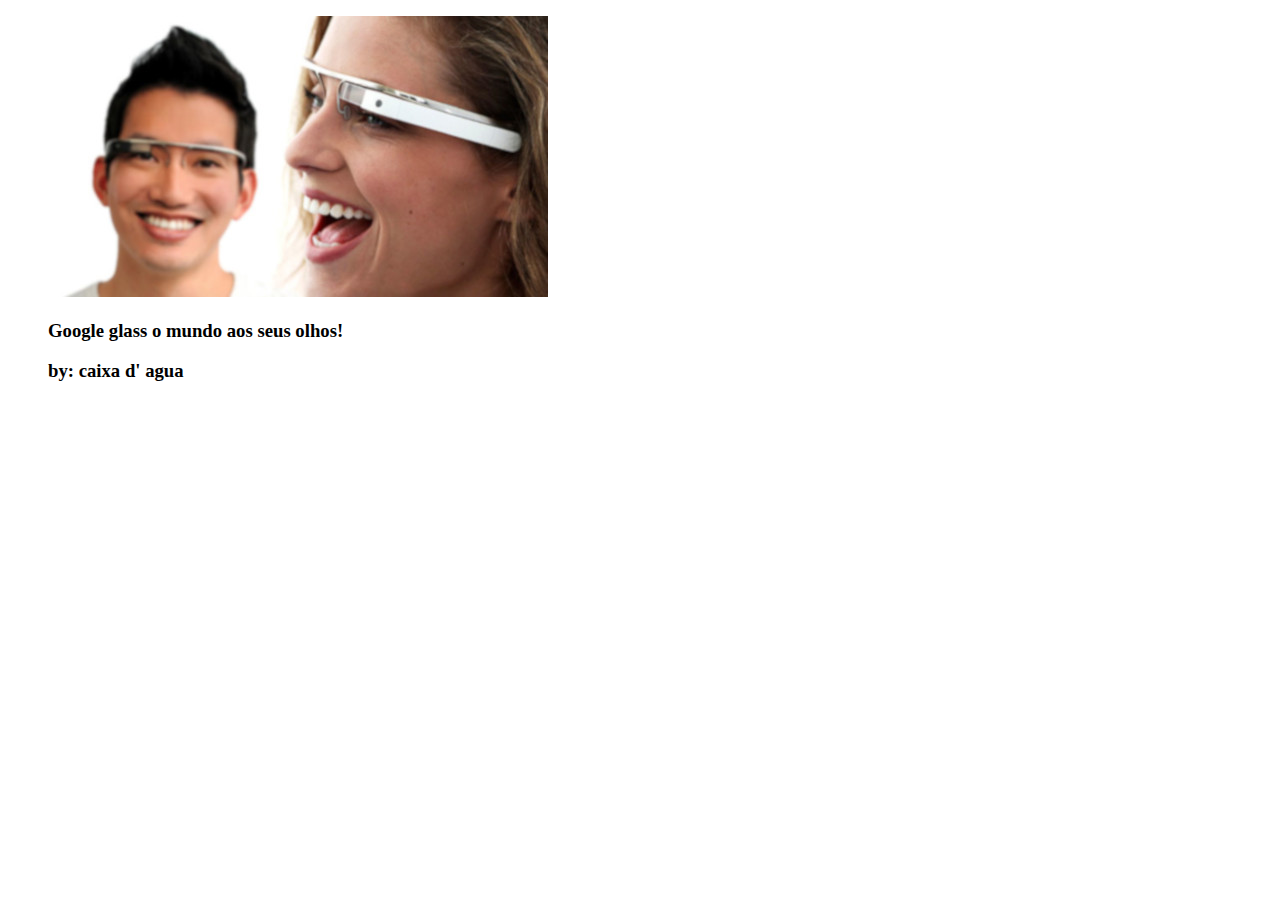
<file: aletorio.html>
<!DOCTYPE html>
<html>
<head>
	<title>aleatorio</title>
</head>
<body>

	<figure class="foto-legenda">
		<img src="_imagens/glass-quadro-homem-mulher.jpg"/>
		<figcaption>
			<h3>Google glass o mundo aos seus olhos!<h3/>
			<p> by: caixa d' agua </p>
		</figcaption>
		</figure>

</body>
</html>
</file>
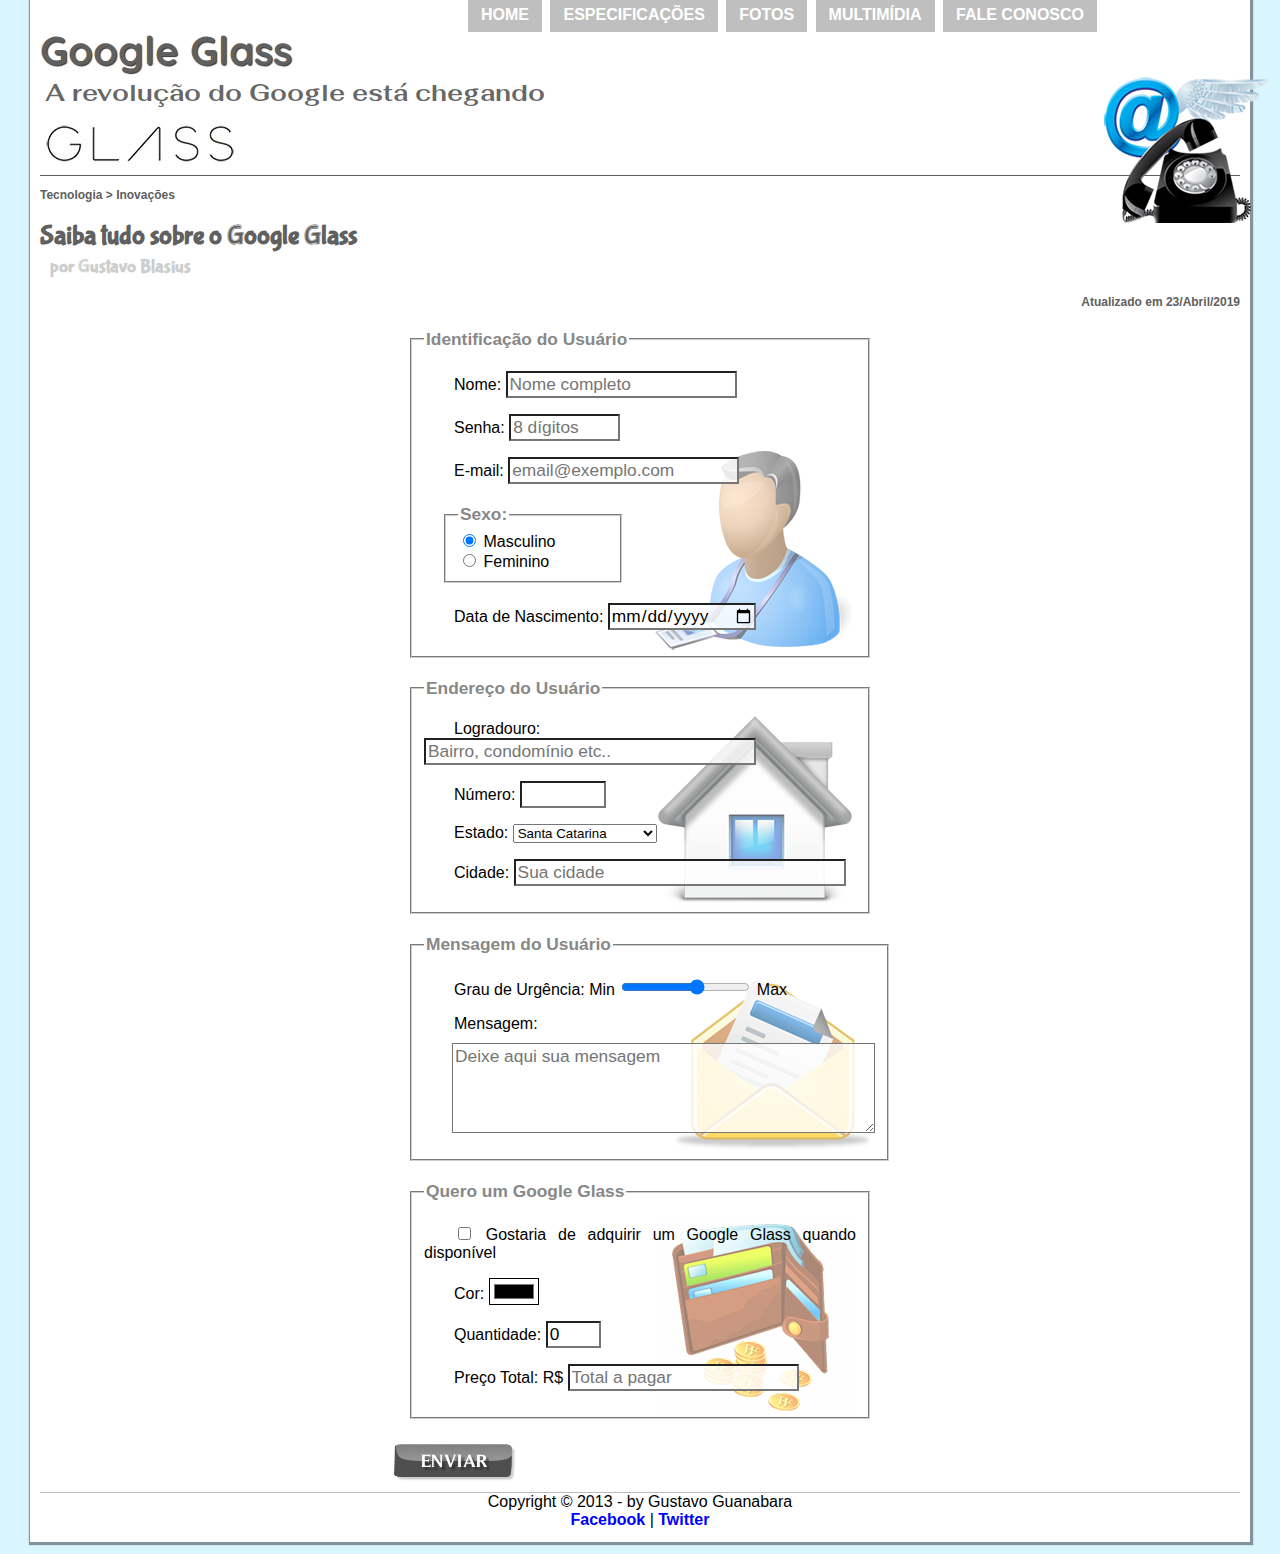
<file: fale-conosco.html>
<!DOCTYPE>
<html lang="pt-br">

<head>
    <meta charset="utf-8"/>
    <link rel="stylesheet" type="text/css" href="_css/estilo.css" />
    <link rel="stylesheet" type="text/css" href="_css/form.css"   />

    <script src="_javascript/funcoes.js"> </script>
    <script>
        function calc_total() {
            var qtd = parseInt(document.getElementById('cQuant').value);
            tot = qtd * 1500;
            document.getElementById('cPreco').value = tot;
        }
    </script>

</head>


<body>
    
    <div id="interface">
    
    <header id="cabecalho">  
    <hgroup>
    <h1>Google Glass </h1>
    <h2>A revolução do Google está chegando </h2>
    </hgroup>

    <img id="icone" src="_imagens/contato.png" />
    

    

    <nav id="menu">
    <ul>
        <h1>Menu Principal</h1>
        <li onmouseover="mudaFoto('glass-oculos-preto-peq')"           onmouseout="mudaFoto('contato')"> <a href="index.html" > Home </a> </li>
        <li onmouseover="mudaFoto('especificacoes')"                   onmouseout="mudaFoto('contato')"> <a href="specs.html" > Especificações</a> </li>
        <li onmouseover="mudaFoto('fotos')"                            onmouseout="mudaFoto('contato')"> <a href="fotos.html" >  Fotos </a> </li>
        <li onmouseover="mudaFoto('multimidia')"                       onmouseout="mudaFoto('contato')"> <a href="multimidia.html"  > Multimídia </a> </li>
        <li onmouseover="mudaFoto('contato')"                          onmouseout="mudaFoto('contato')"> <a href="fale-conosco.html" > Fale conosco </a> </li>
    </ul>
    </nav> 
    </header>


    <article id="noticia-principal">
    
    <header id="cabecalho-artigo">
    <hgroup>
    <h3>Tecnologia > Inovações</h3>
    <h1>Saiba tudo sobre o Google Glass</h1>
    <h2> por Gustavo Blasius </h2>
    <h3 class="direita">Atualizado em 23/Abril/2019</h3>
    </hgroup>

<form method="get" id="fContato" action=" AQUI ENTRA  O PHP" oninput="calc_total();">

      
    <fieldset id="usuario"> <legend> Identificação do Usuário </legend>
         <p> <label for="cNome" > Nome: </label> 
            <input type="text" name="tNome" id="cNome" size="20" maxlength="30" placeholder="Nome completo" /></p>
         <p> <label for="cSenha"> Senha:</label>
             <input type="password" name="tSenha" id="cSenha" size="8" maxlength="8" placeholder="8 dígitos"/></p>
         <p> <label for="cEmail"> E-mail: </label> 
             <input type="text" name="tEmail" id="cEmail" size="20" placeholder="email@exemplo.com"></p>
         <fieldset id="sexo"> <legend > Sexo: </legend>
                <input type="radio" name="tSexo" id="cMasc" checked> <label for="cMasc">Masculino</label> </br>
                <input type="radio" name="tSexo" id="cFem"> <label for="cFem">Feminino</label>   </fieldset>
         <p> <label for="cNasc">Data de Nascimento: </label> 
             <input type="date" name="tNasc" id="cNasc"></p>
    </fieldset>
    

    <fieldset id="endereco"> <legend> Endereço do Usuário </legend>
         <p><label for="cLong"> Logradouro:</label>  
            <input type="text" name="tLong" id="cLong" size="30" placeholder="Bairro, condomínio etc.. "></p>
         <p><label for="cNum"> Número:</label>  
            <input type="number" name="tNum" id="cNum" min="0" max="9999"></p>
         <p><label for="cEstado"> Estado: </label> 
            <select type="text" name="tEstado" id="cEstado"> </p>
                <optgroup label="Região sudeste">    optgroup == grupo de opções
                    <option value="SP"> São Paulo</option>
                    <option value="RJ"> Rio de Janeiro</option>
                    <option value="MG"> Minas Gerais</option>
                </optgroup>

                <optgroup label="Região Sul">
                    <option selected> Santa Catarina</option>
                    <option> Paraná</option>
                    <option> Rio grande do Sul</option>
                </optgroup>
            </select></p>

         <p><label for="cCida"> Cidade:</label>  
            <input type="text" name="tCida" id="cCida" size="30" maxlength="20" placeholder="Sua cidade" list="cidades"></p>  
            <datalist id="cidades">  ** sugestões para digitação   list== id do datalist
                <option value="Guaramirim"></option>
                <option value="Jaraguá do sul"></option>
                <option value="Joinville"></option>
                <option value="Massaranduba"></option>
                <option value="Barra velha"></option>
                <option value="Piçarras"></option>
                <option value="Penha"></option>
                <option value="Brusque"></option>                
            </datalist>
    </fieldset>

    <fieldset id="mensagem"> <legend> Mensagem do Usuário </legend>
         <p>  <label for="cGrau"> Grau de Urgência: </label> Min
            <input type="range" name="tGrau" id="cGrau" min="0" max="10" step="2"> Max</p>
         <p><label for="cMsg"> Mensagem: </label> 
            <textarea name="tMsg" id="cMsg" cols="40" rows="4" placeholder="Deixe aqui sua mensagem" ></textarea> </p>
           
    </fieldset>

    <fieldset id="pedido"> <legend> Quero um Google Glass </legend>
        <p><input type="checkbox" name="tPed" id="cPed" > 
        <label for="cPed"> Gostaria de adquirir um Google Glass quando disponível </label></p>
        <p> <label for="cCor"> Cor: </label> 
            <input type="color" name="tCor" id="cCor"></p>
        <p> <label for="cQuant"> Quantidade: </label> 
            <input type="number" name="tQuant" id="cQuant" min="0" max="5" value="0" ** value == valor padrão></p>
        <p> <label for="cPreco"> Preço Total: R$ </label> 
            <input type="text" name="tPreco" id="cPreco" placeholder="Total a pagar" readonly></p>
    </fieldset>




<input type="image" src="_imagens/botao-enviar.png" name="tEnviar">
    
    </form>

    <footer id="rodape">

Copyright &copy; 2013 - by Gustavo Guanabara </br>

<a href="http://facebook.com" target="_blank" >Facebook </a> | 

<a href="http://twitter.com" target="_blank" >Twitter </a>
    
    </footer>
    </div>
    </body>
    </html>
</file>
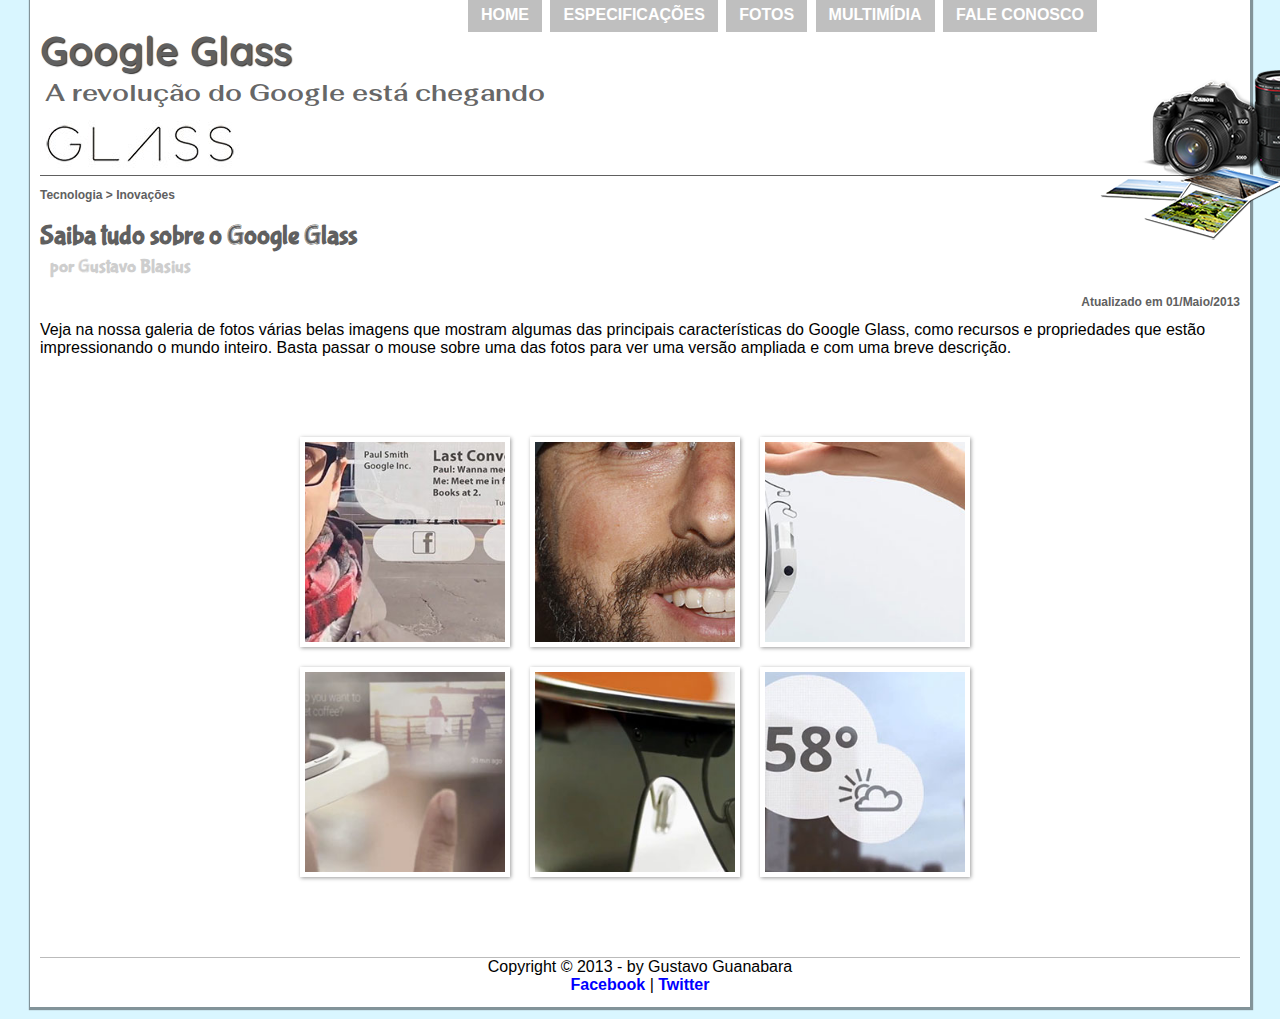
<file: fotos.html>
<!DOCTYPE>
<html lang="pt-br">

<head>
	<meta charset="utf-8"/>
	<link rel="stylesheet" type="text/css" href="_css/estilo.css" />
	<link rel="stylesheet" type="text/css" href="_css/fotos.css"  />

	<script src="_javascript/funcoes.js">
		
	</script>

</head>


<body>
	
	<div id="interface">
	
	<header id="cabecalho">  
	<hgroup>
	<h1>Google Glass </h1>
	<h2>A revolução do Google está chegando </h2>
	</hgroup>

	<img id="icone" src="_imagens/fotos.png" />
	

	

	<nav id="menu">
	<ul>
		<h1>Menu Principal</h1>
		<li onmouseover="mudaFoto('glass-oculos-preto-peq')"           onmouseout="mudaFoto('/fotos')"> <a href="index.html" > Home </a> </li>
 		<li onmouseover="mudaFoto('especificacoes')"                   onmouseout="mudaFoto('fotos')"> <a href="specs.html" > Especificações</a> </li>
		<li onmouseover="mudaFoto('fotos')"                            onmouseout="mudaFoto('fotos')"> <a href="fotos.html" >  Fotos </a> </li>
		<li onmouseover="mudaFoto('multimidia')"                       onmouseout="mudaFoto('fotos')"> <a href="multimidia.html"  > Multimídia </a> </li>
 		<li onmouseover="mudaFoto('contato')"                          onmouseout="mudaFoto('fotos')"> <a href="fale-conosco.html" > Fale conosco </a> </li>
	</ul>
	</nav> 
	</header>



	<article id="noticia-principal">
	
	<header id="cabecalho-artigo">
	<hgroup>
	<h3>Tecnologia > Inovações</h3>
	<h1>Saiba tudo sobre o Google Glass</h1>
	<h2> por Gustavo Blasius </h2>
	<h3 class="direita">Atualizado em 01/Maio/2013</h3>
	</hgroup>



Veja na nossa galeria de fotos várias belas imagens que mostram algumas das principais características do Google Glass, como recursos e propriedades que estão impressionando o mundo inteiro. Basta passar o mouse sobre uma das fotos para ver uma versão ampliada e com uma breve descrição.

	<ul id="album-fotos">
		 <li id="foto01"> <span> Agenda e lembretes </span> </li>
		 <li id="foto02"> <span> Sergey Brin usando o Glass </span> </li>
		 <li id="foto03"> <span> Leve e compacto </span> </li>
		 <li id="foto04"> <span> Sensação de uma tela de 50" </span> </li>
		 <li id="foto05"> <span> Vários tipos de lente </span> </li>
		 <li id="foto06"> <span> Informações importantes </span> </li>
	</ul>

<footer id="rodape">

Copyright &copy; 2013 - by Gustavo Guanabara </br>

<a href="http://facebook.com" target="_blank" >Facebook </a> | 

<a href="http://twitter.com" target="_blank" >Twitter </a>
	
	</footer>
	</div>
	</body>
	</html>
</file>
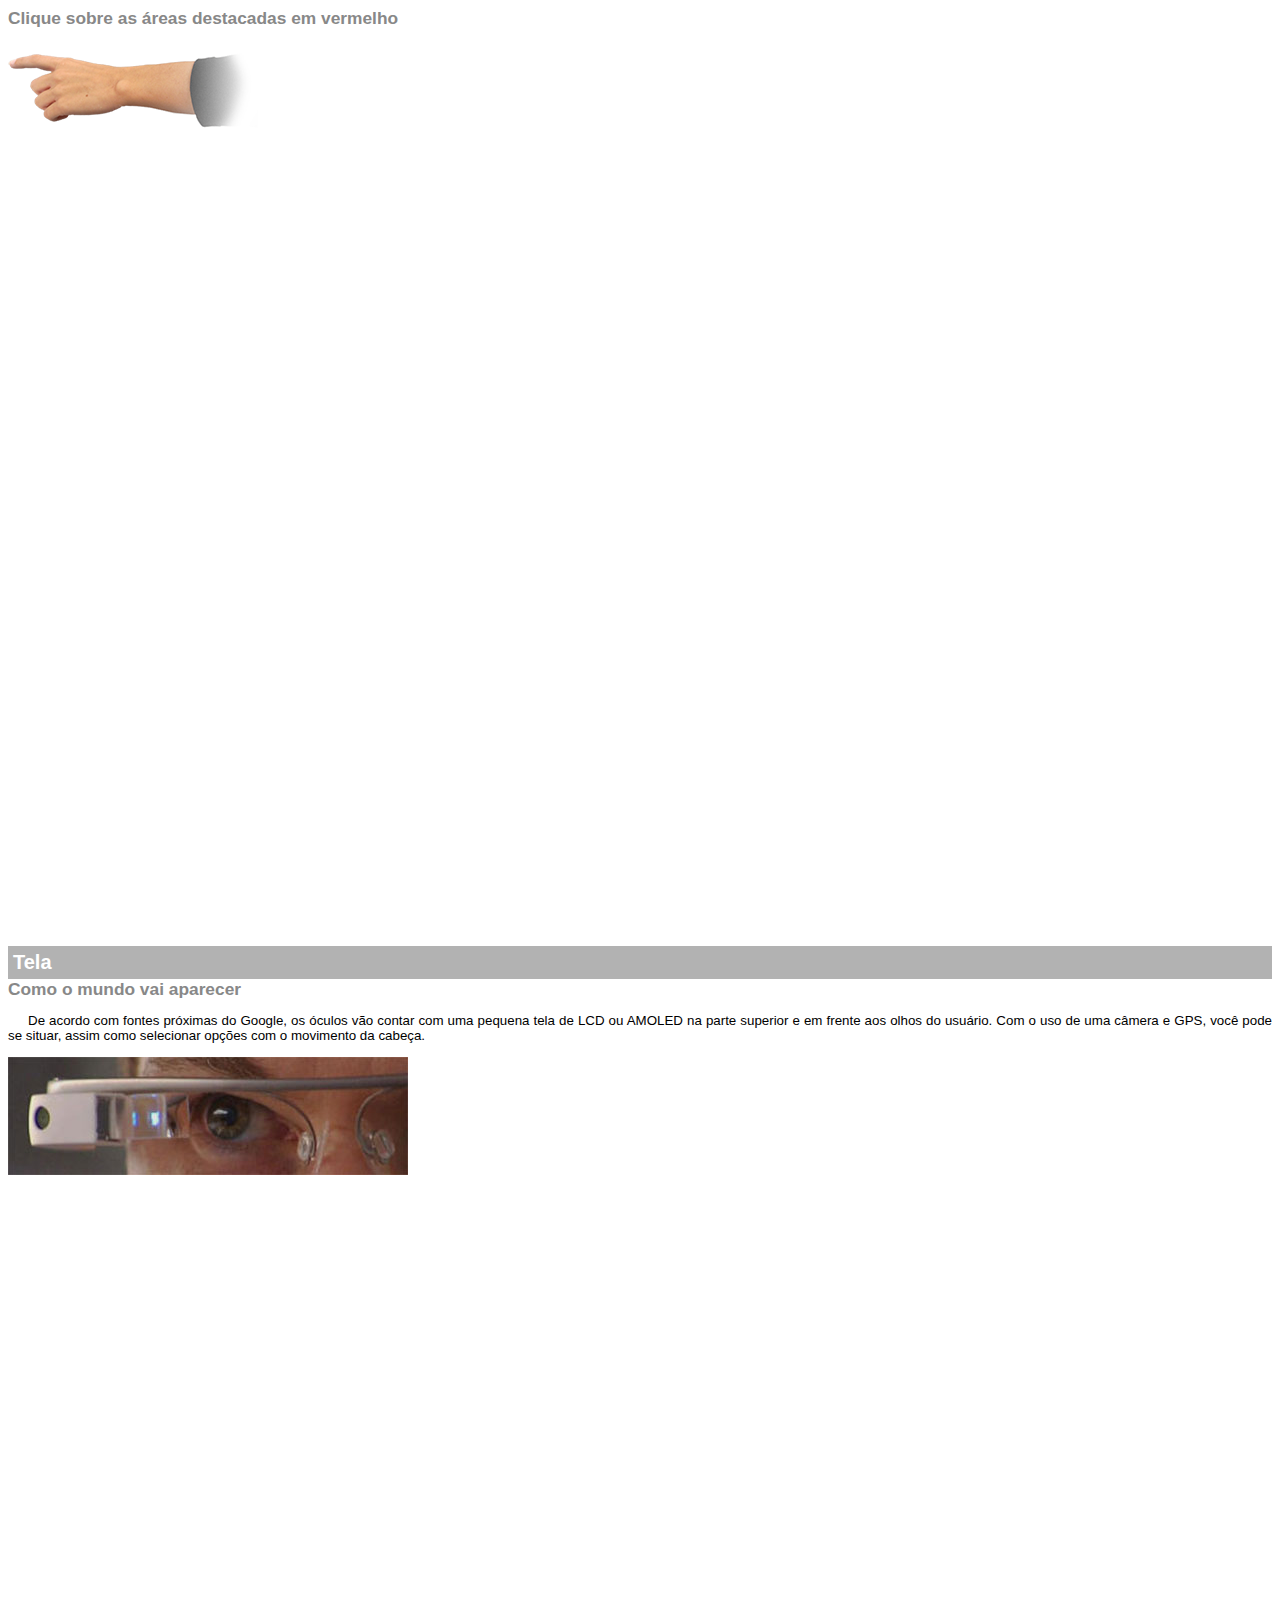
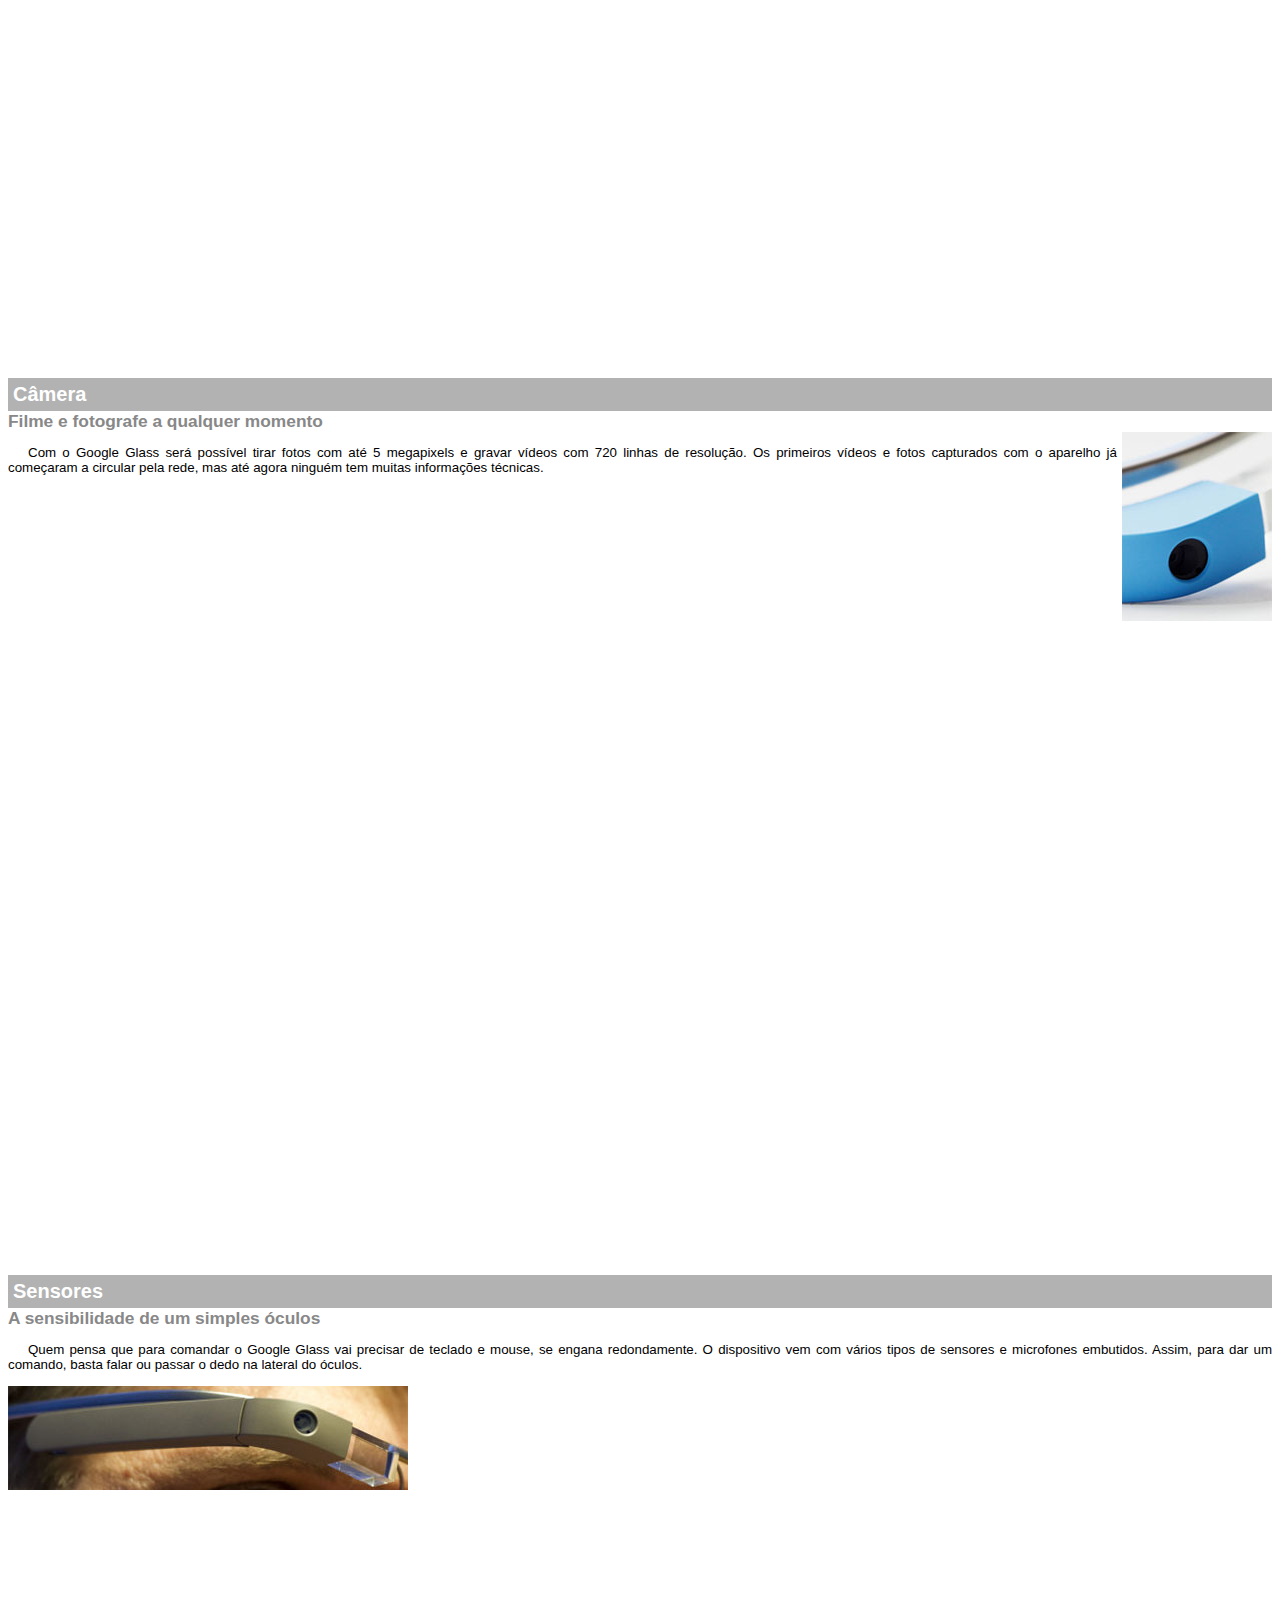
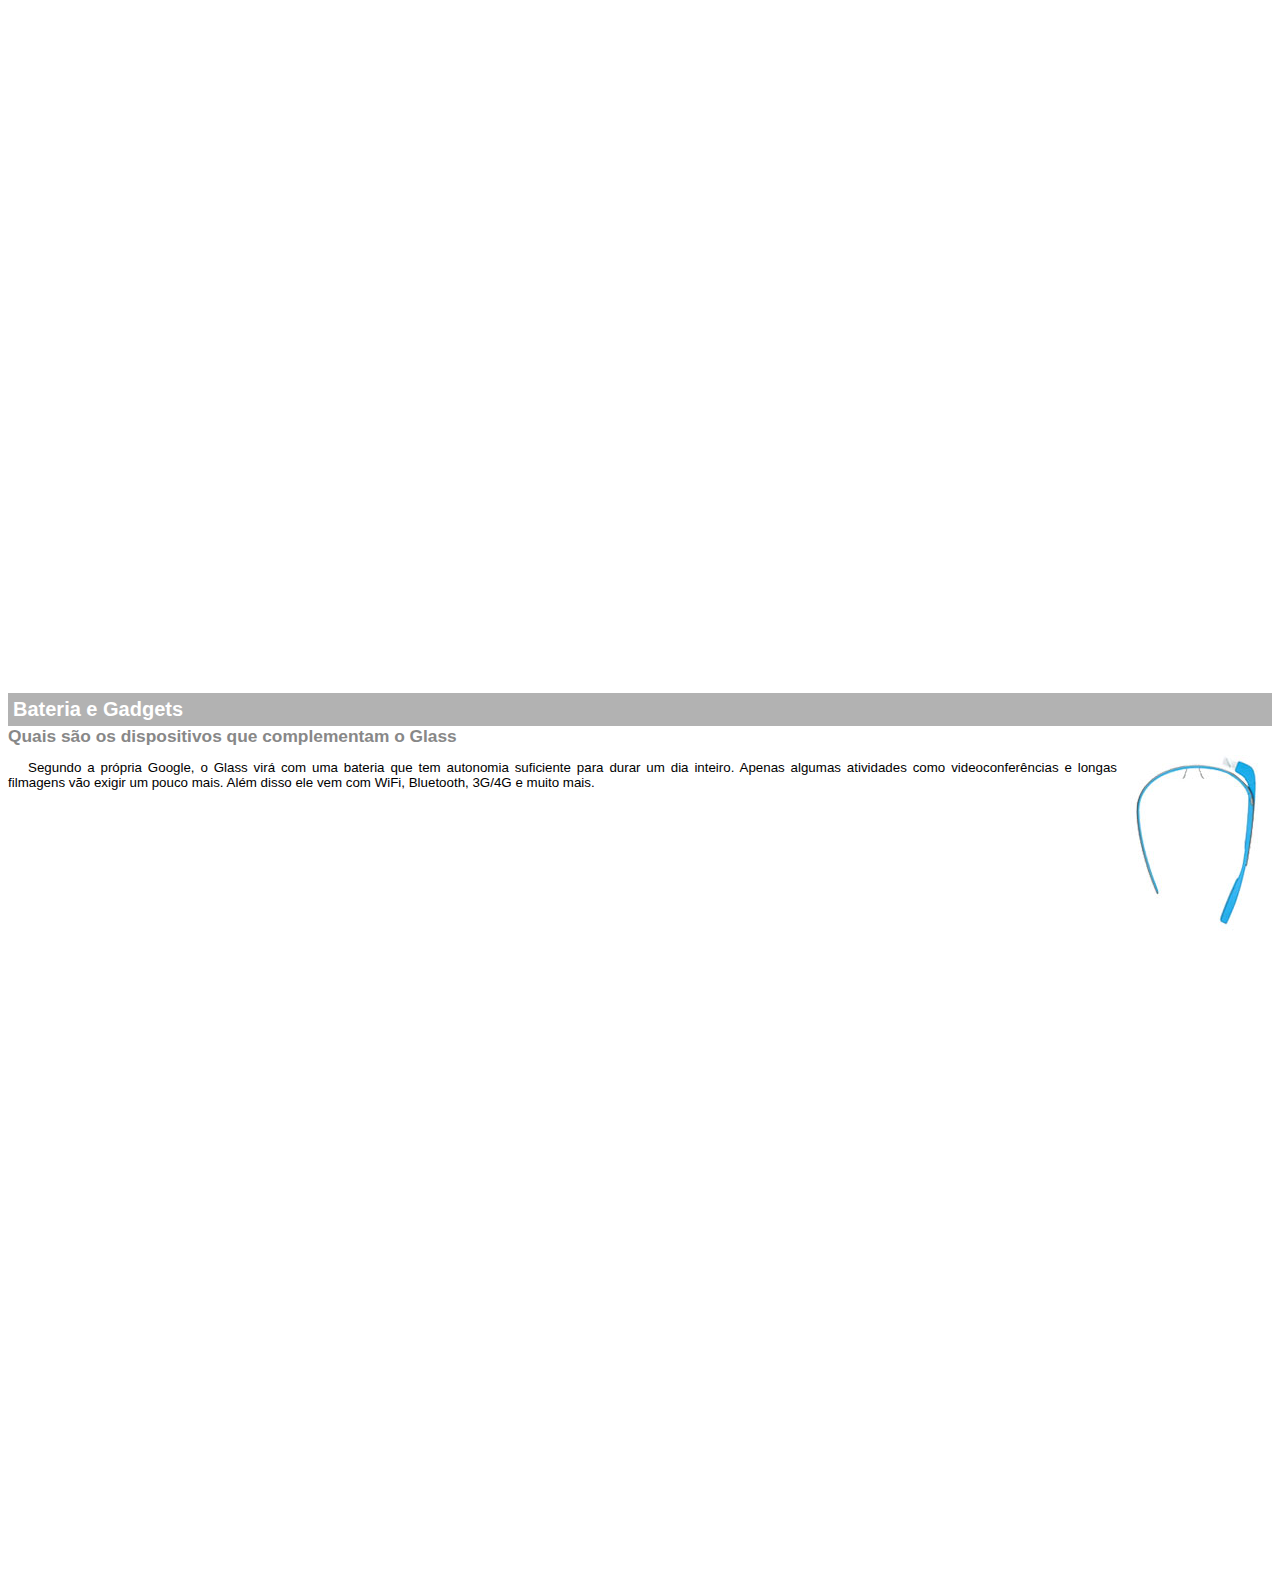
<file: google-glass.html>
<!DOCTYPE html>
<html>
<head>
	<meta charset='utf-8'/>
	<title>Google-glass</title>
	<style> 
		body{
			font-family: arial,sans-serif;
			font-size:10pt;
			overflow: hidden;
		}

		p {
			text-align: justify;
			text-indent:20px;
		}

		article h1 {
			font-size: 15pt;
			color:white;
			background-color: rgba(0,0,0,.3);
			padding: 5px;
			margin: 0px;
		}

		article h2 {
			font-size: 13pt;
			color:#888888;
			margin:0px;
		}

		article {
			margin-bottom: 800px;
		}

		img.img-dir {
			display: block;
			float: right ;
			margin-left: 5px;
		}

	</style>
</head>
<body>
<div> 

<article id="topo">
	<header>
	<h2>Clique sobre as áreas destacadas em vermelho</h2>
	</header>
	<img src="_imagens/mao.png" alt="mao apontando para esquerda"/>
</article>

<article id="tela">
	<header>
		<h1>Tela</h1>
		<h2>Como o mundo vai aparecer</h2>
	</header>
	<p>De acordo com fontes próximas do Google, os óculos vão contar com uma pequena tela de LCD ou AMOLED na parte superior e em frente aos olhos do usuário. Com o uso de uma câmera e GPS, você pode se situar, assim como selecionar opções com o movimento da cabeça.</p>
	<img src="_imagens/det-tela.jpg" alt="tela do Google glass"/>
</article>

<article id="camera">
	<header>
		<h1>Câmera</h1>
		<h2>Filme e fotografe a qualquer momento</h2>	
	</header>
	<img src="_imagens/det-camera.jpg" class="img-dir" alt="Câmera do Google glass" />
<p>Com o Google Glass será possível tirar fotos com até 5 megapixels e gravar vídeos com 720 linhas de resolução. Os primeiros vídeos e fotos capturados com o aparelho já começaram a circular pela rede, mas até agora ninguém tem muitas informações técnicas.</p>
</article>

<article id="sensores">
	<header>
		<h1>Sensores</h1>
		<h2>A sensibilidade de um simples óculos</h2>
	</header>
<p>Quem pensa que para comandar o Google Glass vai precisar de teclado e mouse, se engana redondamente. O dispositivo vem com vários tipos de sensores e microfones embutidos. Assim, para dar um comando, basta falar ou passar o dedo na lateral do óculos.</p>
	<img src="_imagens/det-touch.jpg" alt="sensores do Google glass" />
</article>

<article id="gadgets">
	<header>
		<h1>Bateria e Gadgets</h1>
		<h2>Quais são os dispositivos que complementam o Glass</h2>
	</header>
	<img src="_imagens/det-bateria.jpg" class="img-dir" alt="bateria e gadgets do Google glass"/>
<p>Segundo a própria Google, o Glass virá com uma bateria que tem autonomia suficiente para durar um dia inteiro. Apenas algumas atividades como videoconferências e longas filmagens vão exigir um pouco mais. Além disso ele vem com WiFi, Bluetooth, 3G/4G e muito mais.</p>
</article>
</div>
</body>
</html>
</file>
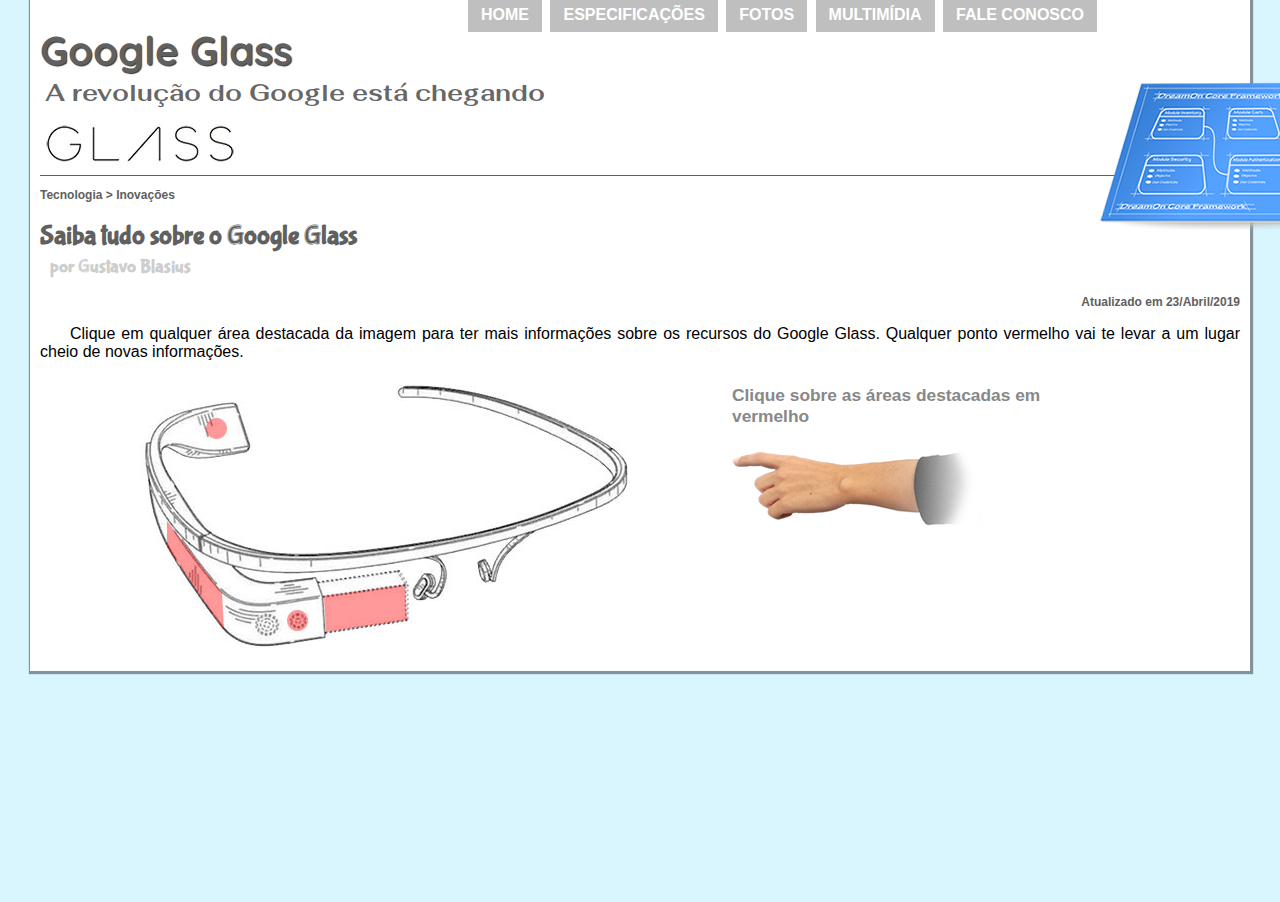
<file: specs.html>
<html lang="pt-br">

<head>
	<meta charset="utf-8"/>
	<link rel="stylesheet" type="text/css" href="_css/estilo.css" />
	<link rel="stylesheet" type="text/css" href="_css/specs.css"  />

	<script src="_javascript/funcoes.js">
		
	</script>
 
</head>


<body>
	
	<div id="interface">
	
	<header id="cabecalho">  
	<hgroup>
	<h1>Google Glass </h1>
	<h2>A revolução do Google está chegando </h2>
	</hgroup>

	<img id="icone" src="_imagens/especificacoes.png"/>
	

	

	<nav id="menu">
	<ul>
		<h1>Menu Principal</h1>
		<li onmouseover="mudaFoto('glass-oculos-preto-peq')"           onmouseout="mudaFoto('especificacoes')"> <a href="index.html" > Home </a> </li>
 		<li onmouseover="mudaFoto('especificacoes')"                   onmouseout="mudaFoto('especificacoes')"> <a href="specs.html" > Especificações</a> </li>
		<li onmouseover="mudaFoto('fotos')"                            onmouseout="mudaFoto('especificacoes')"> <a href="fotos.html" >  Fotos </a> </li>
		<li onmouseover="mudaFoto('multimidia')"                       onmouseout="mudaFoto('especificacoes')"> <a href="multimidia.html"  > Multimídia </a> </li>
 		<li onmouseover="mudaFoto('contato')"                          onmouseout="mudaFoto('especificacoes')"> <a href="fale-conosco.html" > Fale conosco </a> </li>
	</ul>
	</nav>  
	</header>

<section id="corpo-full">

	<article id="noticia-principal">
	
	<header id="cabecalho-artigo">
	<hgroup>
	<h3>Tecnologia > Inovações</h3>
	<h1>Saiba tudo sobre o Google Glass</h1>
	<h2> por Gustavo Blasius </h2>
	<h3 class="direita">Atualizado em 23/Abril/2019</h3>
	</hgroup>
	</header>



<p>Clique em qualquer área destacada da imagem para ter mais informações sobre os recursos do Google Glass. Qualquer ponto vermelho vai te levar a um lugar cheio de novas informações.</p>
	
	<section id="conteudo">
		<img id="esquema-marcado" src="_imagens/glass-esquema-marcado.jpg" usemap="#meumapa"/>
		<map name="meumapa">
			<area shape="rect"   coords="179,202,270,260"             href="google-glass.html#tela"      target="janela"/> 
			<area shape="circle" coords="158,243,12"                  href="google-glass.html#camera"    target="janela" />
			<area shape="circle" coords="76,52,12"                    href="google-glass.html#gadgets"   target="janela" />
			<area shape="poly"   coords="25,147,80,214,82,251,24,167" href="google-glass.html#sensores"  target="janela"/>
		</map>
		<iframe src="google-glass.html" name="janela" id="frame-spec"/>
	</section>


</article>
</section>
<footer id="rodape">

Copyright &copy; 2013 - by Gustavo Guanabara </br>

<a href="http://facebook.com" target="_blank" >Facebook </a> | 

<a href="http://twitter.com" target="_blank" >Twitter </a>
	
	</footer>
	</div>
	</body>
	</html>
</file>
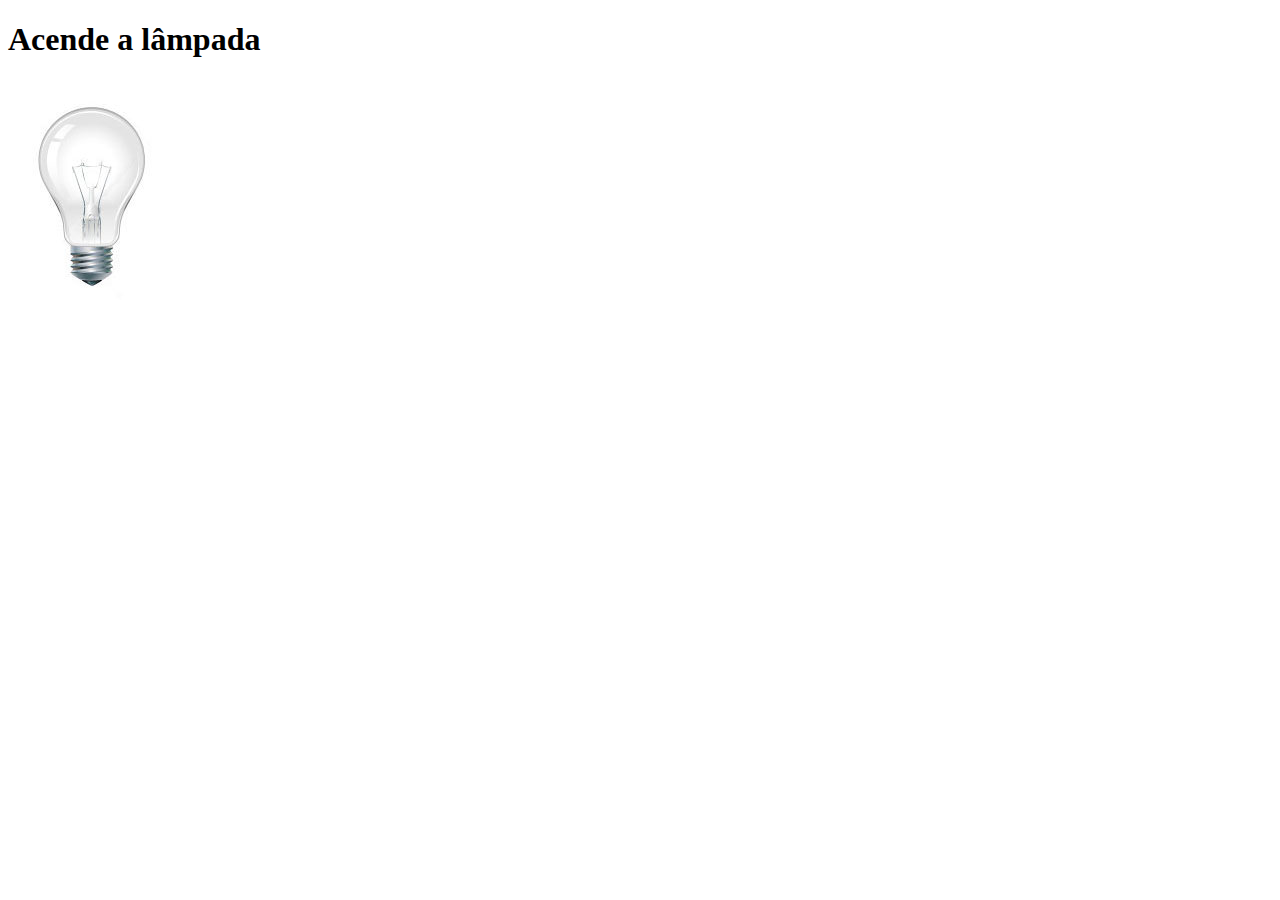
<file: testejs.01.html>
<!DOCTYPE html>
<html lang="pt-br">
<head> 
<meta charset="utf-8"/>


	<script>
		var quebrada = false;                                // variável global dentro do script
		function mudaLampada(tipo) {
			if (tipo ==1) {
				arquivo="_imagens/lampada-acesa.jpg";        // if = se.
			}
			if (tipo ==2) {
				arquivo="_imagens/lampada-apagada.jpg";
			}
			if (tipo ==3) {
				arquivo="_imagens/lampada-quebrada.jpg";
			}
			if (!quebrada) {
				document.getElementById("luz").src= arquivo;  // se a varíável não for quebrada, irá carregar o arquivo normal 
			if (tipo ==3) {
				quebrada= true;                               // se for, não irá modificar mais.
			}
		}
	}	

	
	</script>

</head>

<body> 
	<h1> Acende a lâmpada </h1>
	<img src="_imagens/lampada-apagada.jpg" id="luz" onmousemove="mudaLampada(1)" 
	onmouseout="mudaLampada(2)" onclick="mudaLampada(3)"/>
</body>
</html>
</file>
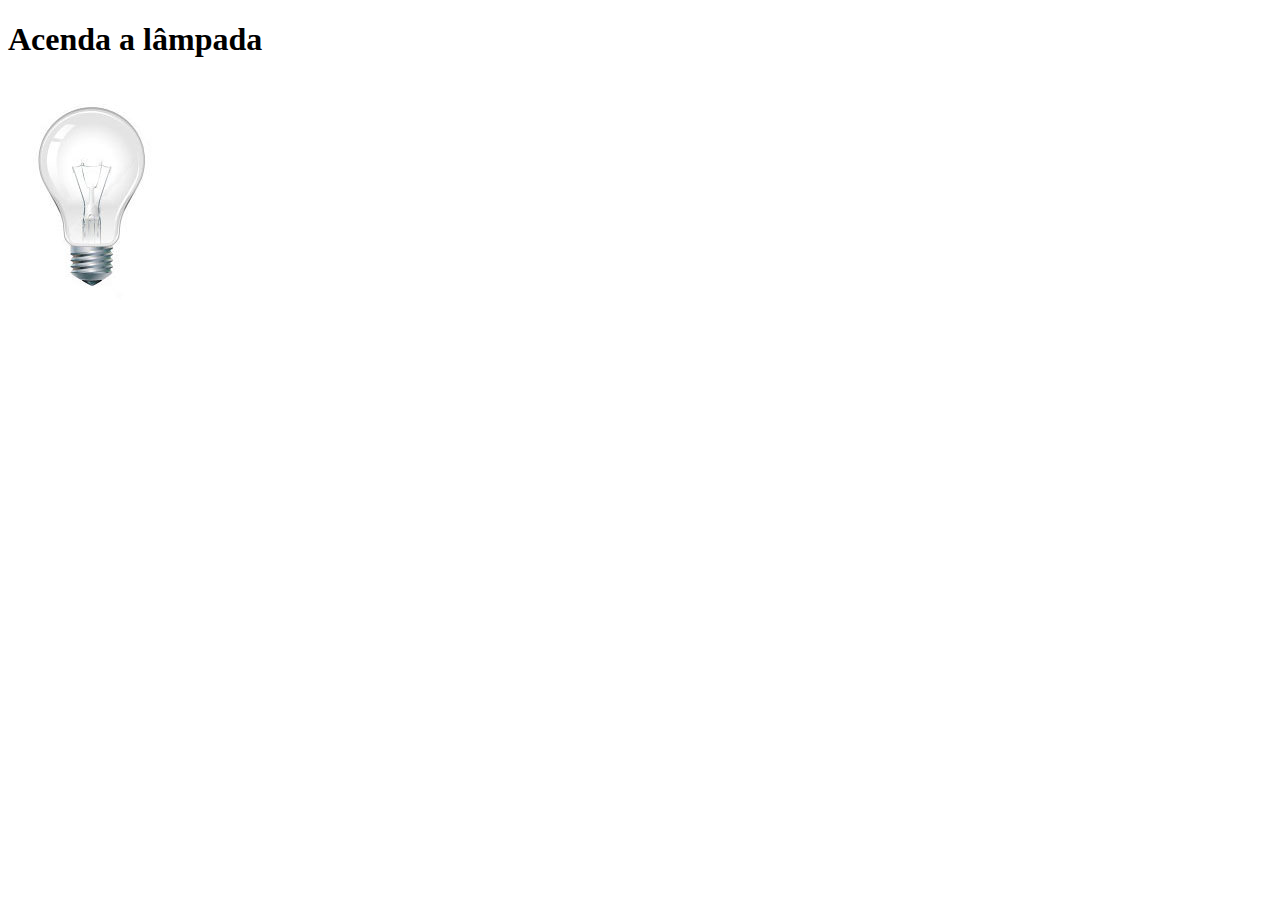
<file: testejs02.html>
<!DOCTYPE html>
<html lang="pt-br">
<head>
	<meta charset="utf-8"/> 
	<title>teste JavaScript</title>
	<script>
		function acendeLampada () {
			document.getElementById("luz").src="_imagens/lampada-acesa.jpg";
		}

		function apagaLampada () {
			document.getElementById("luz").src="_imagens/lampada-apagada.jpg";
		}
	</script>
</head>
<body>


	<h1> Acenda a lâmpada </h1>
	<img src="_imagens/lampada-apagada.jpg" id="luz" onmousemove="acendeLampada()"  onmouseout="apagaLampada()"/>



</body>
</html>
</file>
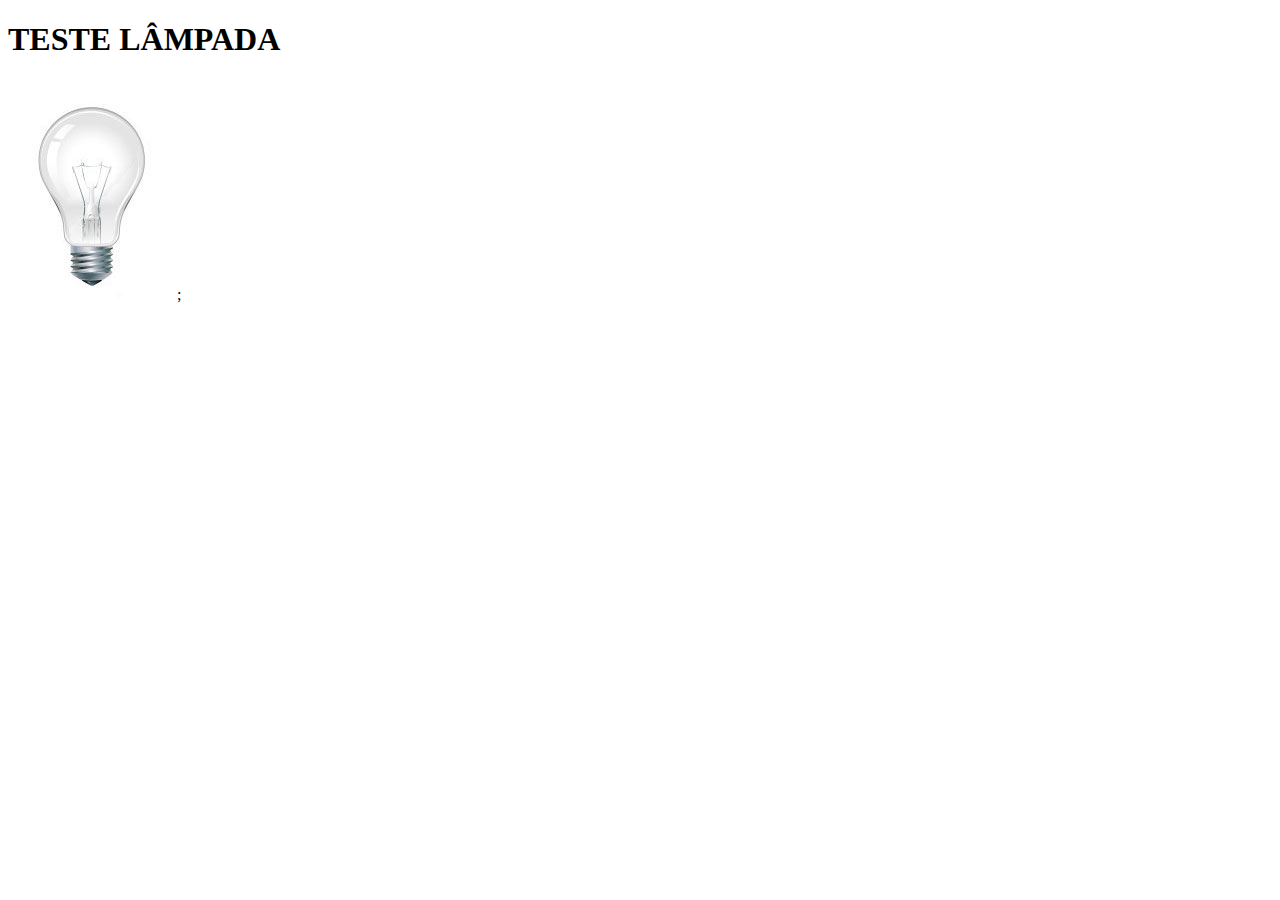
<file: testejs03.html>
<!DOCTYPE html>
<html lang="pt-br">
<head>
<meta charset="utf-8"/>


	<script>
		var quebrada = false;
		function mudaLampada(tipo){
			if(tipo==1){
				arquivo ="_imagens/lampada-acesa.jpg";
			}
			if(tipo==2){
				arquivo ="_imagens/lampada-apagada.jpg";
			}
			if(tipo==3){
				arquivo ="_imagens/lampada-quebrada.jpg";
			}
			if(!quebrada){
				document.getElementById("luz").src= arquivo;
			
			if(tipo==3){
				quebrada=true;
			}
		}
	}

	</script>
</head>
<body>
	<h1> TESTE LÂMPADA </h1>
	<img src="_imagens/lampada-apagada.jpg" id="luz" onmousemove="mudaLampada(1)" onmouseout="mudaLampada(2)" onclick="mudaLampada(3)" >;

</body>
</html>
</file>
<file: _css/estilo.css>
@charset "utf-8";
@import url('https://fonts.googleapis.com/css?family=Quicksand');
@import url('https://fonts.googleapis.com/css?family=Fahkwang');
@font-face {
	font-family:  ' fontelogo'  ;        
	src: url( "../_fonts/bubblegum-sans-regular.otf "  ) ; 
} 


	/* FONTES 
	font-family: 'Quicksand', sans-serif;
	font-family: 'Fahkwang', sans-serif;         */

	

	/* HEADER */

	header#cabecalho img#icone  {
		position:absolute;
		left:1100px;
		top:70px;

	}

	header#cabecalho {
		border-bottom: 1px #606060 solid;
		height: 150px;
		background: url("../_imagens/glass-logo-peq.jpg") no-repeat 0px 95px;
	}

	header#cabecalho h1 {
		font-family: 'Quicksand', sans-serif;
		font-size:30pt;
		color:#606060;
		text-shadow:1px 1px 1px rgba(0,0,0,.8);
		margin-bottom:0px;
		padding: 0px;
	}

	header#cabecalho h2 {
		font-family: 'Fahkwang', sans-serif;
		font-size:18pt;
		color:rgba(0,0,0,.6);
		margin-top:2px;
		margin-left: 5px;
		padding: 0px;

	}

  	article header#cabecalho-artigo h1 {
		font-family: ' fontelogo' , sans-serif;
		font-size: 20pt;
		color:#606060;
		margin-bottom: 0px;
	}


	article header#cabecalho-artigo h2 {
		background-color: white;
		font-family: ' fontelogo' , sans-serif; 
		color:#cecece;
		margin:0px;

	}

	article header#cabecalho-artigo h3 {
		font-size:12px;
		color:#606060;
	}

	.direita {
		color:#606060;
		text-align: right;
	}

	/*CORPOS DO SITE */

	body 	{
	background-color: #d9f6ff;
	font-family:arial, sans-serif;
			
	}

	p { 
		text-align:justify;
		text-indent:30px;
	}

	a {
		text-decoration: none;
		font-weight: bold;
		color:blue;
		transition:color .5s;
	}

	a:hover {
		text-decoration: underline;
		color:red;
	}

	section#corpo {
		display:block;
		width: 630px;
		float:left;
		border-right: 1px #bbbbbb solid;
		padding-right: 30px;
	
	}

	aside#lateral {
		display: block;
		width: 500px;
		float:right;
		background-color: #dddddd;
		padding: 10px;
		margin-top:10px;
		box-shadow: 2px 2px 2px 2px rgba(0,0,0,.5);

	}

	aside#lateral h1 {
		font-family: 'FonteLogo', sans-serif ;
		font-size: 20pt;
		color:#606060;
		margin-top: 0px;
		padding: 5px 0px 5px 10px;

	}

	aside#lateral h2 {
		font-family: 'FonteLogo', sans-serif;
		font-size: 15pt;
		color:white;
		background-color: #606060;
		padding: 5px 0px 5px 10px;
		
	}


	footer#rodape {
		clear: both;
		border-top: 1px #bbbbbb solid;
		text-align: center;
		padding-bottom:3px;
	}

	footer#rodape a {
		text-decoration: none;
		color:blue;
	}

	/* ARTICLE */

	article#noticia-principal h2 {
		color:#606060;
		background-color:#bbbbbb;
		padding: 5px 0px 5px 10px;
		font-size:14pt;
		margin: 10px 0px 10px 10px;

	}

	/* DIV */

	div#interface {
		width:  1200px;
		margin: -20px auto 10px auto;
		padding:10px;
		background-color: white;
		box-shadow: 1px 1px 1px 2px rgba(0,0,0,.4) ; 
	}


	/*TABELA */


	table#tabelaspec{
		border: 1px solid #606060;
		border-spacing: 0px;
		margin-left:auto;
		margin-right: auto;
	}

	table#tabelaspec td {
		border:solid 1px #606060;
		padding: 10px;
		text-align: center;
		vertical-align: middle;
	}

	table#tabelaspec td.cd {
		text-align: left;
		background-color: #cecece;
	}
	
	table#tabelaspec td.ce {
		color:white;
		background-color: #606060;
		vertical-align: top;
		text-align: right;
		font-weight: bold;
	}

	table#tabelaspec caption {
		font-size:13pt;
		width: bolder;
		color:606060;
	}

	table#tabelaspec caption span {
		display:block;
		font-size:8pt;
		float:right;
		margin-top:10px;
	}


	

	/* Formatação de imagens com legendas */
	
	figure.foto-legenda {
		position: relative;
		border: 4px solid white;
		box-shadow: 2px 2px 4px black;
		max-width: 500px;
		max-height: 281px;	
	
		
	}
	
	figure.foto-legenda figcaption{	
		opacity: 0;
		position:absolute;
		top: 0px;
		background-color: rgba(0,0,0,.4);
		color: white;
		width: 100%;
		height: 100%;
		padding: 10px;
		box-sizing: border-box;
		transition: opacity 1s;	
	
	}

	figure.foto-legenda:hover figcaption {
		opacity: 1;
			
	}		

	/* LISTAS */

	nav#menu {
		display:block;
	}

	nav#menu h1 {
		display:none;
	}

	nav#menu ul {
		position:absolute;
		top:-20px;
		left:426px;
		list-style: none;
		text-transform:uppercase;
	}

	nav#menu li {
		display:inline-block;
		padding: 8px;
		margin:2px;
		background-color:#bfbfbf;
		transition: background-color 1s;		
	}

	nav#menu li:hover {
		background-color: white;
			
	}

	nav#menu a {
		color:white;
		text-decoration: none;
		padding: 5px;
		transition: color 1s;	
	}

	nav#menu a:hover {
		color:black;
		
	}
</file>
<file: _css/form.css>
@charset "utf-8";

form {
	width: 500px;
	margin:auto;
}

input  {
	font-family: sans-serif;
	font-weight: normal;
	font-size:13pt;
	background-color: rgba(255,255,255,.8);
}

textarea {
	margin:10px 0px 0px 28px;
	font-family: sans-serif;
	font-weight: normal;
	font-size:13pt;
	background-color: rgba(255,255,255,.8);
}

input:hover, textarea:hover {
	background-color: #cecece;
}

legend {
	color: #888888;
	font-weight: bold;
	font-size:13pt;
	font-family: sans-serif;
}

fieldset {
	border-color:#cecece;
	margin:20px;
}

fieldset#sexo {
	width: 150px;
}

fieldset#endereco {
	background: url("../_imagens/icone-endereco.png") no-repeat 95% 95%;
}

fieldset#mensagem {
	background: url("../_imagens/icone-mensagem.png") no-repeat 95% 95%;
}

fieldset#pedido {
	background: url("../_imagens/icone-pagamento.png") no-repeat 95% 95%;
}

fieldset#usuario {
	background: url("../_imagens/icone-contato.png") no-repeat 95% 95%;
}
</file>
<file: _css/fotos.css>
@charset "utf-8";
@import url('https://fonts.googleapis.com/css?family=DM+Serif+Text&display=swap');

ul#album-fotos {
	width:700px;
	margin:0 auto;
	padding:70px;
	overflow:hidden;
	list-style: none;
}	

ul#album-fotos li {
	float:left;
	width:200px;
	height: 200px;
	margin:10px;
	border:5px solid white;
	background-color: #ffffff;
	box-shadow: 1px 1px 4px rgba(0,0,0,.4);
	transition:all .3s ease-in;   /* ease-in = nome do efeito */
}

ul#album-fotos li span {
	opacity: 0;
	background-color: rgba(0,0,0,.3);
	color: white;
	line-height: 370px;
	padding: 5px;
	font-size:9pt;
	font-family: 'DM Serif Text', serif;
}

ul#album-fotos li:hover {
	transform: scale(1.5);
}

ul#album-fotos li:hover span{
	opacity: 1
}

ul#album-fotos li#foto01 {
	background: url(../_imagens/galeria-01.jpg) no-repeat ;
	background-position: 50% 50%;  /* 50% posição latera 50% posição vertical */
	background-size:400px 400px; /* size = tamanho. Pq 400px por 400px? é o tamanho da img */
	background-color:#ffffff;
}

ul#album-fotos li#foto01:hover {
	background-position:0px 0px;
	background-size:200px 200px;

}

ul#album-fotos li#foto02{
	background: url(../_imagens/galeria-02.jpg) no-repeat;
	background-position:50% 50%;
	background-size:400px 400px;
	background-color:#ffffff;
}

ul#album-fotos li#foto02:hover{
	background-position:0px 0px;
	background-size:200px 200px;
}

ul#album-fotos li#foto03{
	background: url(../_imagens/galeria-03.jpg) no-repeat;
	background-position:50% 50%;
	background-size:400px 400px;
	background-color:#ffffff;
}

ul#album-fotos li#foto03:hover {
	background-position:0px 0px;
	background-size:200px 200px;
}

ul#album-fotos li#foto04{
	background: url(../_imagens/galeria-04.jpg) no-repeat;
	background-position:50% 50%;
	background-size:400px 400px;
	background-color:#ffffff;
}

ul#album-fotos li#foto04:hover {
	background-position:0px 0px;
	background-size:200px 200px;
}

ul#album-fotos li#foto05{
	background: url(../_imagens/galeria-05.jpg) no-repeat;
	background-position:50% 50%;
	background-size:400px 400px;
	background-color:#ffffff;
}

ul#album-fotos li#foto05:hover {
	background-position:0px 0px;
	background-size:200px 200px;
}

ul#album-fotos li#foto06{
	background: url(../_imagens/galeria-06.jpg) no-repeat;
	background-position:50% 50%;
	background-size:400px 400px;
	background-color:#ffffff;
}

ul#album-fotos li#foto06:hover{
	background-position:0px 0px;
	background-size:200px 200px;
}
</file>
<file: _css/specs.css>
@charset "utf-8";

section#conteudo {
	width: 1000px;
	margin:auto;   /* conteudo centralizado */
}

iframe#frame-spec {
	width: 400px;
	height: 280px;
	border:none;
	
}

section#conteudo img#esquema-marcado {
	margin-right:80px;
}
</file>
